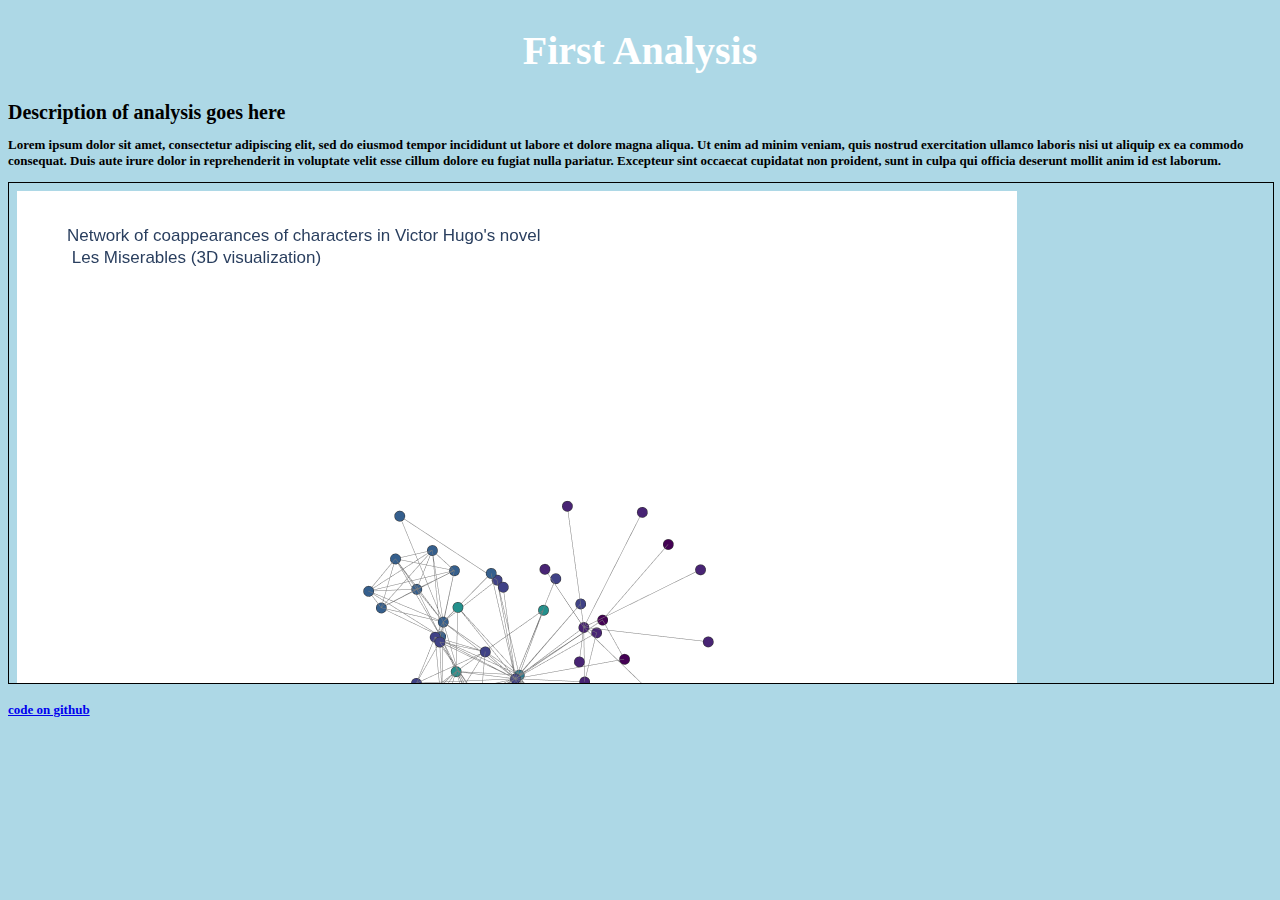
<file: docs/index.html>
<!DOCTYPE html>
<html>
   <head>
      <link rel="stylesheet" type="text/css" href="main.css">
      <title>1st Analysis</title>
      <link rel="shortcut icon" type="image/jpg" href="python-logo.png"/>
   </head>
   <body>
      <h1>First Analysis</h1>
      <h2>Description of analysis goes here</p>
            <p>Lorem ipsum dolor sit amet, consectetur adipiscing elit, sed do eiusmod tempor incididunt ut labore et dolore magna aliqua. Ut enim ad minim veniam, quis nostrud exercitation ullamco laboris nisi ut aliquip ex ea commodo consequat. Duis aute irure dolor in reprehenderit in voluptate velit esse cillum dolore eu fugiat nulla pariatur. Excepteur sint occaecat cupidatat non proident, sunt in culpa qui officia deserunt mollit anim id est laborum.</p>
      <iframe src="lesmis.html" width="100%" height="500" style="border:1px solid black;">  </iframe>
      <p>
      <a href="https://github.com/austinlasseter/flying-dog-beers">code on github</a>
      </p>
   </body>
</html>
</file>
<file: docs/main.css>
body {
  background-color: lightblue;
}

h1 {
  color: white;
  font-family: verdana;
  font-size: 40px;
  text-align: center;
}

h2 {
  font-family: verdana;
  font-size: 20px;
}

p {
  font-family: verdana;
  font-size: 13px;
}
</file>
